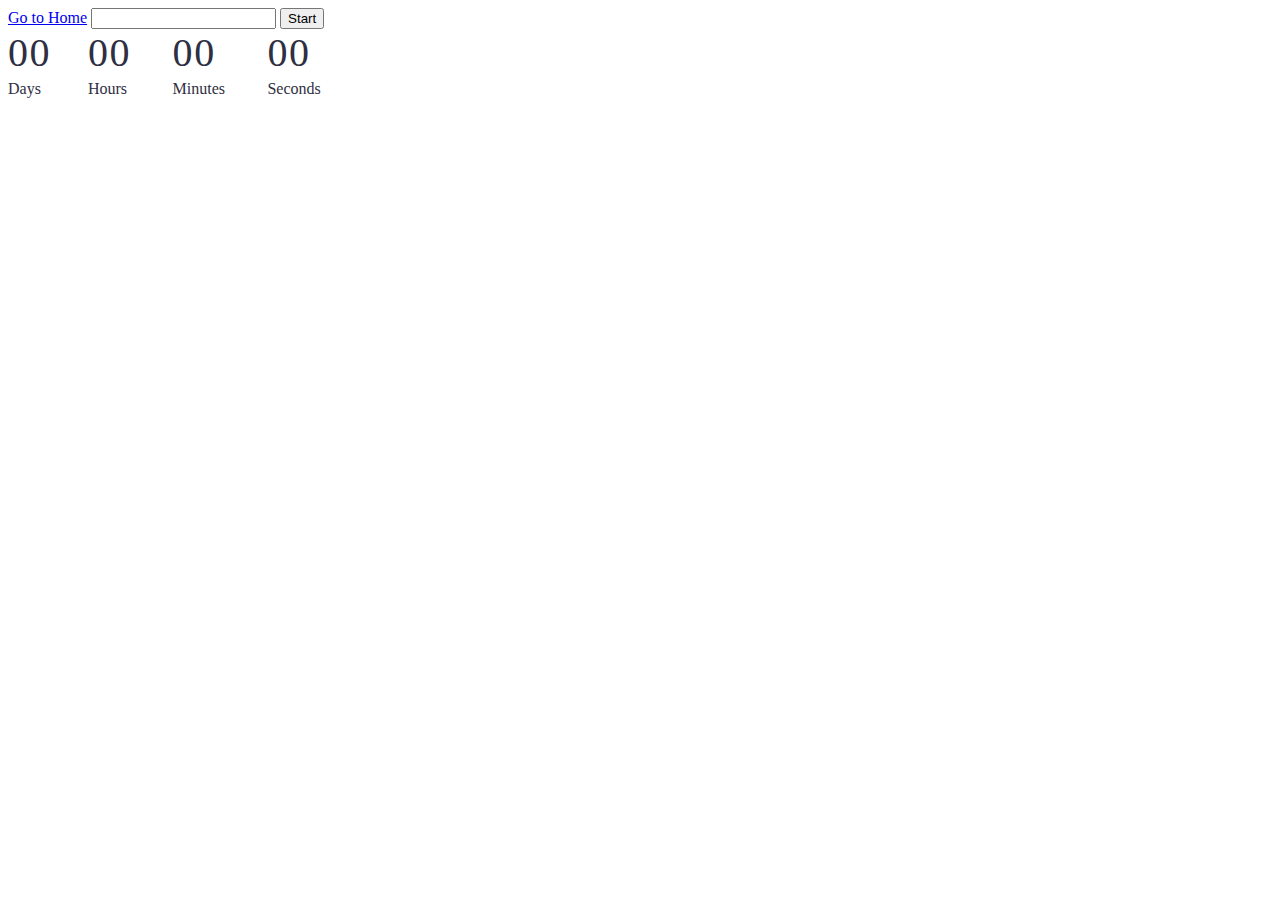
<file: src/1-timer.html>
<!DOCTYPE html>
<html lang="en">
  <head>
    <meta charset="UTF-8" />
    <meta http-equiv="X-UA-Compatible" content="IE=edge" />
    <meta name="viewport" content="width=device-width, initial-scale=1.0" />
    <title>Timer</title>
    <link rel="stylesheet" href="./css/styles.css" />
  </head>
  <body>
    <a class="home" href="./index.html">Go to Home</a>
    <input type="text" id="datetime-picker" />
    <button type="button" data-start>Start</button>

    <div class="timer">
      <div class="field">
        <span class="value" data-days>00</span>
        <span class="label">Days</span>
      </div>
      <div class="field">
        <span class="value" data-hours>00</span>
        <span class="label">Hours</span>
      </div>
      <div class="field">
        <span class="value" data-minutes>00</span>
        <span class="label">Minutes</span>
      </div>
      <div class="field">
        <span class="value" data-seconds>00</span>
        <span class="label">Seconds</span>
      </div>
    </div>
    <script type="module" src="./js/1-timer.js"></script>
  </body>
</html>
</file>
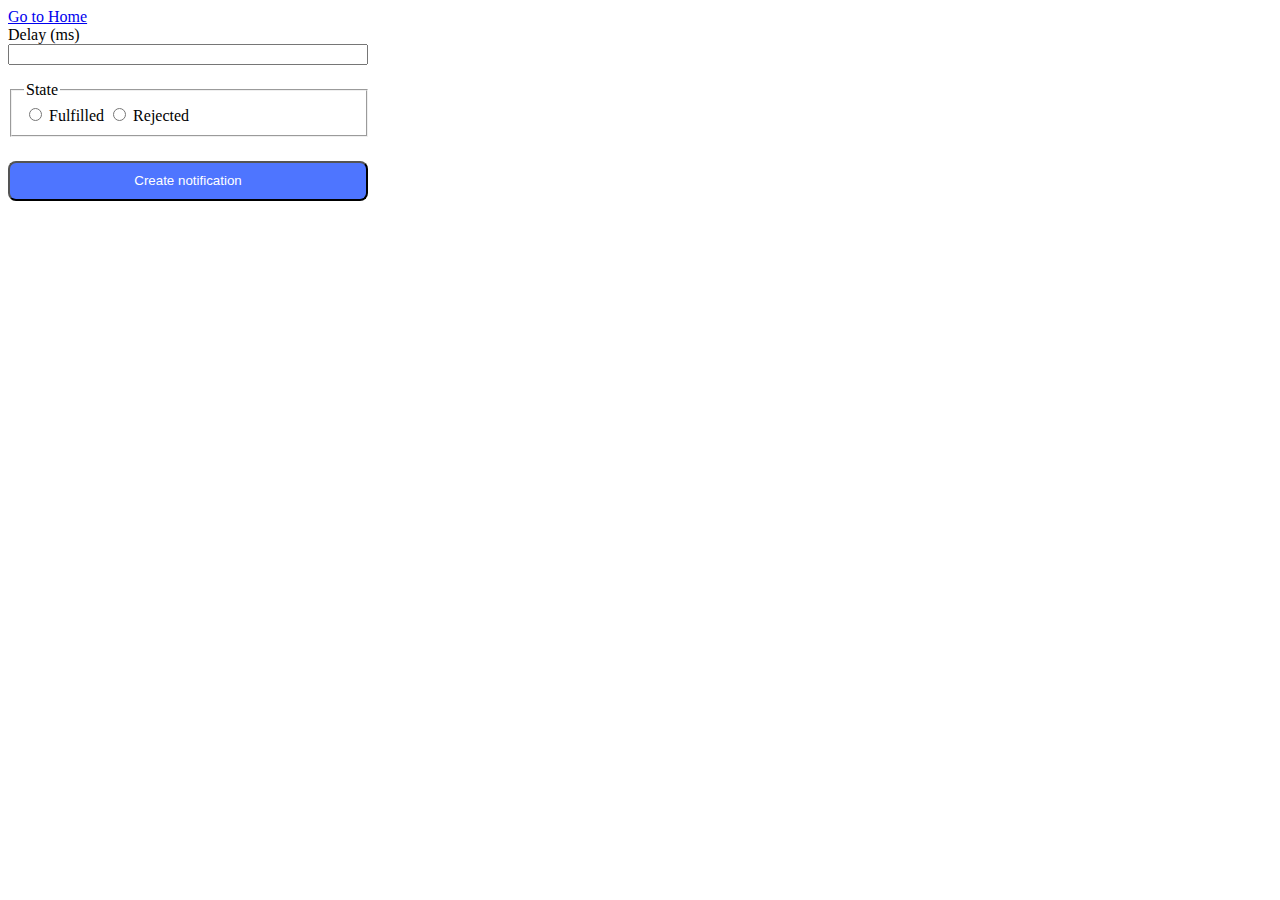
<file: src/2-snackbar.html>
<!DOCTYPE html>
<html lang="en">
  <head>
    <meta charset="UTF-8" />
    <meta http-equiv="X-UA-Compatible" content="IE=edge" />
    <meta name="viewport" content="width=device-width, initial-scale=1.0" />
    <title>Snackbar</title>
    <link rel="stylesheet" href="./css/styles.css" />
  </head>
  <body>
    <section class="section-snack">
      <a class="home" href="./index.html">Go to Home</a>
      <form class="form">
        <label class="delay">
          Delay (ms)
          <input type="number" name="delay" required />
        </label>

        <fieldset class="fieldset">
          <legend>State</legend>
          <label class="radio-button">
            <input type="radio" name="state" value="fulfilled" required />
            Fulfilled
          </label>
          <label>
            <input type="radio" name="state" value="rejected" required />
            Rejected
          </label>
        </fieldset>

        <button class="button-sabmit" type="submit">Create notification</button>
      </form>
    </section>
    <script type="module" src="./js/2-snackbar.js"></script>
  </body>
</html>
</file>
<file: src/css/styles.css>
.timer {
  width: 355px;
  height: 40px;
  display: flex;
  flex-direction: row;
}
.field {
}
.value {
  margin-top: 32px;
  margin-right: 24px;
  font-family: var(--font-family);
  font-weight: 400;
  font-size: 40px;
  line-height: 120%;
  letter-spacing: 0.04em;
  color: #2e2f42;
}
.label {
  font-family: var(--font-family);
  font-weight: 400;
  font-size: 16px;
  line-height: 150%;
  color: #2e2f42;
}
.section-snack {
}
.form {
}
.home {
  margin-bottom: 20px;
}
.delay {
  display: flex;
  flex-direction: column;
  width: 360px;
  margin-bottom: 16px;
}
.fieldset {
  width: 330px;
  margin-bottom: 24px;
}
.radio-button {
}
.button-sabmit {
  border-radius: 8px;
  padding: 8px 16px;
  width: 360px;
  height: 40px;
  background: #4e75ff;
  color: white;
}
</file>
